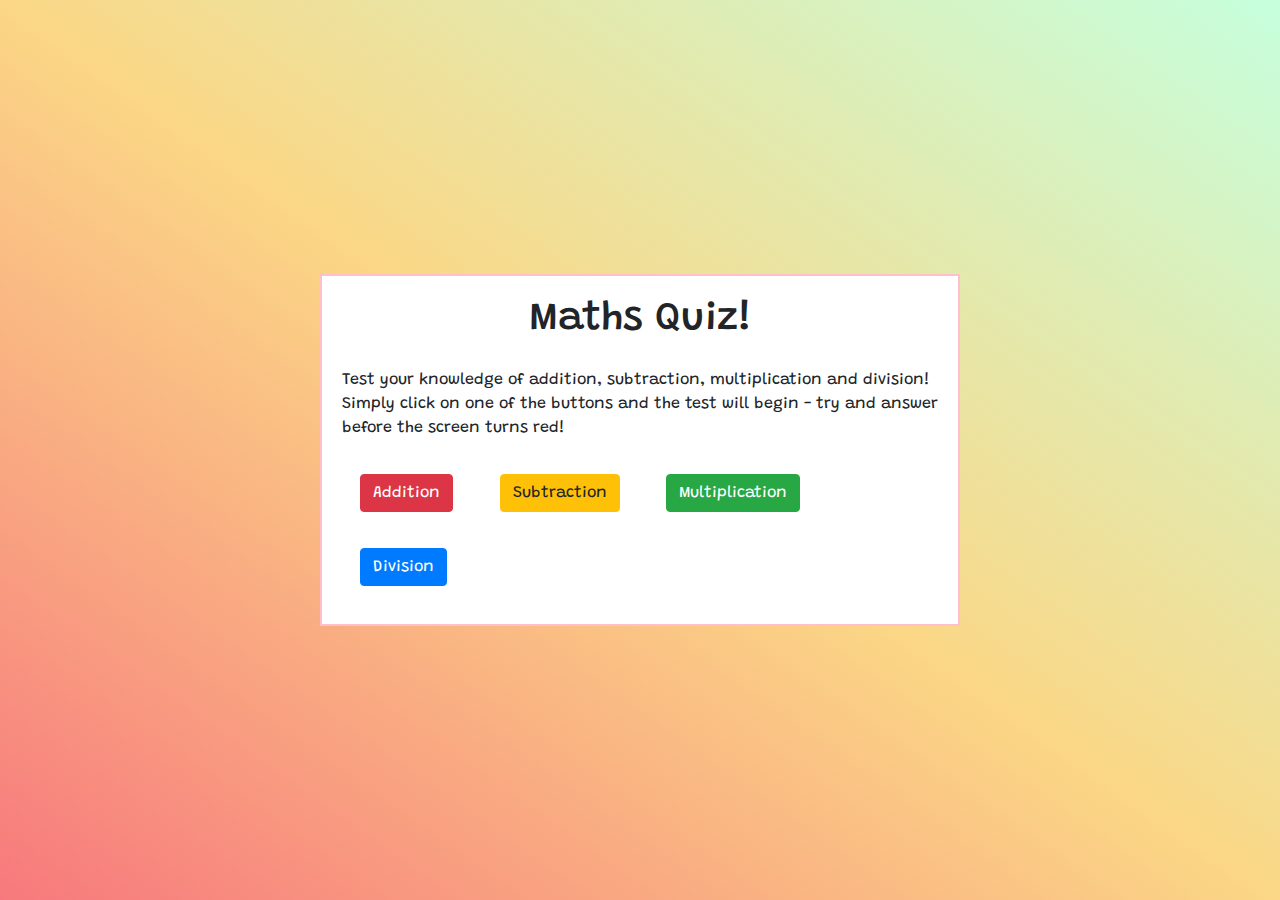
<file: index.html>
<!DOCTYPE html>
    <head>
        <meta charset="utf-8">
        <meta http-equiv="X-UA-Compatible" content="IE=edge">
        <title>Maths Quiz</title>
        <meta name="description" content="">
        <meta name="viewport" content="width=device-width, initial-scale=1">
        <link rel="stylesheet" href="style.css">
        <link rel="stylesheet" href="https://stackpath.bootstrapcdn.com/bootstrap/4.5.2/css/bootstrap.min.css">
        <link href="https://fonts.googleapis.com/css2?family=Grandstander:wght@300;600&display=swap" rel="stylesheet">

    </head>
    <body class="index">
        <section>
            <h1>Maths Quiz!</h1>
            <p>Test your knowledge of addition, subtraction, multiplication and division! Simply click on one of the buttons and the test will begin - try and answer before the screen turns red! </p>
            <a href="addition.html" class="btn btn-danger">Addition</a>
            <a href="subtract.html" class = "btn btn-warning">Subtraction</a>
            <a href="multiply.html" class="btn btn-success">Multiplication</a>
            <a href="divide.html" class = "btn btn-primary">Division</a>
        </section>
        <script src="https://code.jquery.com/jquery-3.3.1.slim.min.js" integrity="sha384-q8i/X+965DzO0rT7abK41JStQIAqVgRVzpbzo5smXKp4YfRvH+8abtTE1Pi6jizo" crossorigin="anonymous"></script>
<script src="https://cdnjs.cloudflare.com/ajax/libs/popper.js/1.14.7/umd/popper.min.js" integrity="sha384-UO2eT0CpHqdSJQ6hJty5KVphtPhzWj9WO1clHTMGa3JDZwrnQq4sF86dIHNDz0W1" crossorigin="anonymous"></script>
<script src="https://stackpath.bootstrapcdn.com/bootstrap/4.3.1/js/bootstrap.min.js" integrity="sha384-JjSmVgyd0p3pXB1rRibZUAYoIIy6OrQ6VrjIEaFf/nJGzIxFDsf4x0xIM+B07jRM" crossorigin="anonymous"></script>
    </body>
</html>
</file>
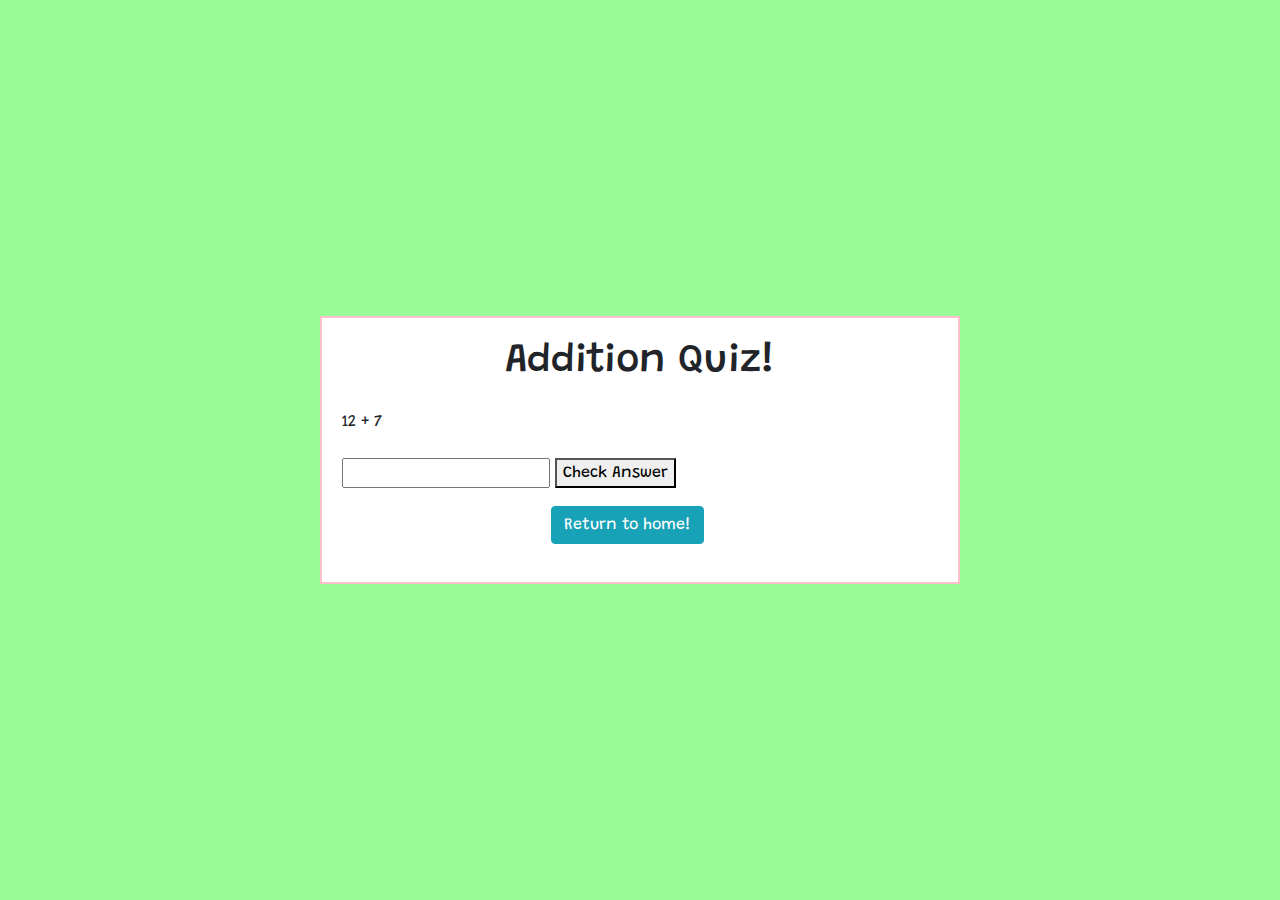
<file: addition.html>
<!DOCTYPE html>
    <head>
        <meta charset="utf-8">
        <meta http-equiv="X-UA-Compatible" content="IE=edge">
        <title>Maths Quiz</title>
        <meta name="description" content="">
        <meta name="viewport" content="width=device-width, initial-scale=1">
        <link rel="stylesheet" href="style.css">
        <link rel="stylesheet" href="https://stackpath.bootstrapcdn.com/bootstrap/4.5.2/css/bootstrap.min.css">
        <link href="https://fonts.googleapis.com/css2?family=Grandstander:wght@300;600&display=swap" rel="stylesheet">
    </head>

    <body class="changeColor">
        <section class="calculationSection">
            <h1>Addition Quiz!</h1>
            <p id="calculation"> Filler text right here</p>
            <span>
                <p></p>
                <input type="text" id="userInput">
                <button onclick="checkAnswer()">Check Answer</button>
            </span>
            <a href="index.html" class = "btn btn-info home">Return to home!</a>
        </section>
        <script src="addition.js"
        <script src="https://stackpath.bootstrapcdn.com/bootstrap/4.5.2/js/bootstrap.min.js"></script>
    </body>
</html>
</file>
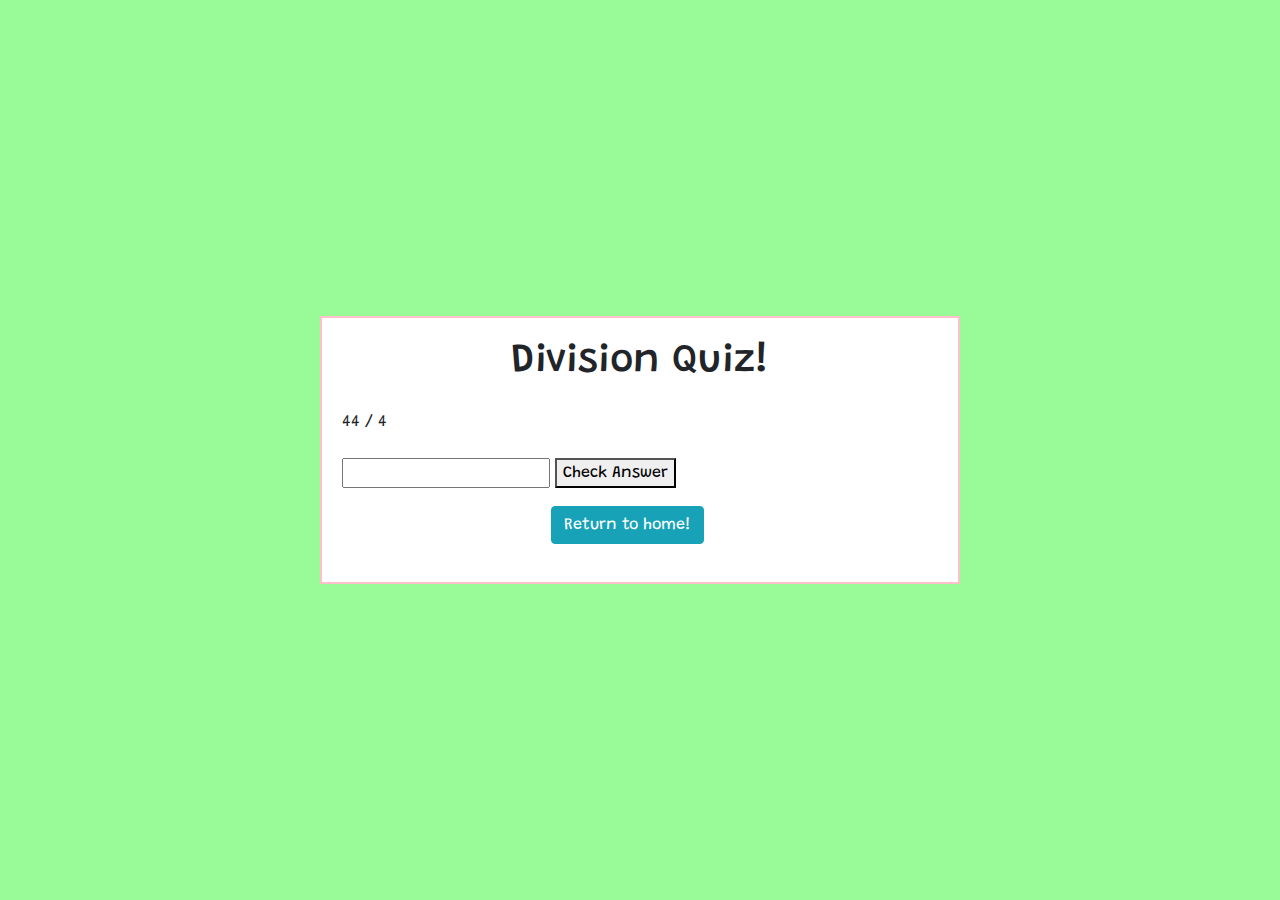
<file: divide.html>
<!DOCTYPE html>
    <head>
        <meta charset="utf-8">
        <meta http-equiv="X-UA-Compatible" content="IE=edge">
        <title>Maths Quiz</title>
        <meta name="description" content="">
        <meta name="viewport" content="width=device-width, initial-scale=1">
        <link rel="stylesheet" href="style.css">
        <link rel="stylesheet" href="https://stackpath.bootstrapcdn.com/bootstrap/4.5.2/css/bootstrap.min.css">
        <link href="https://fonts.googleapis.com/css2?family=Grandstander:wght@300;600&display=swap" rel="stylesheet">
    </head>
    <body class="changeColor">
        <section class="calculationSection">
            <h1>Division Quiz!</h1>
            <p id="calculation"> Filler text right here</p>
            <span>
                <p></p>
                <input type="text" id="userInput">
                <button onclick="checkAnswer()">Check Answer</button>
            </span>
            <a href="index.html" class = "btn btn-info home">Return to home!</a>
        </section>
        <script src="divide.js"
        <script src="https://stackpath.bootstrapcdn.com/bootstrap/4.5.2/js/bootstrap.min.js"></script>
    </body>
</html>
</file>
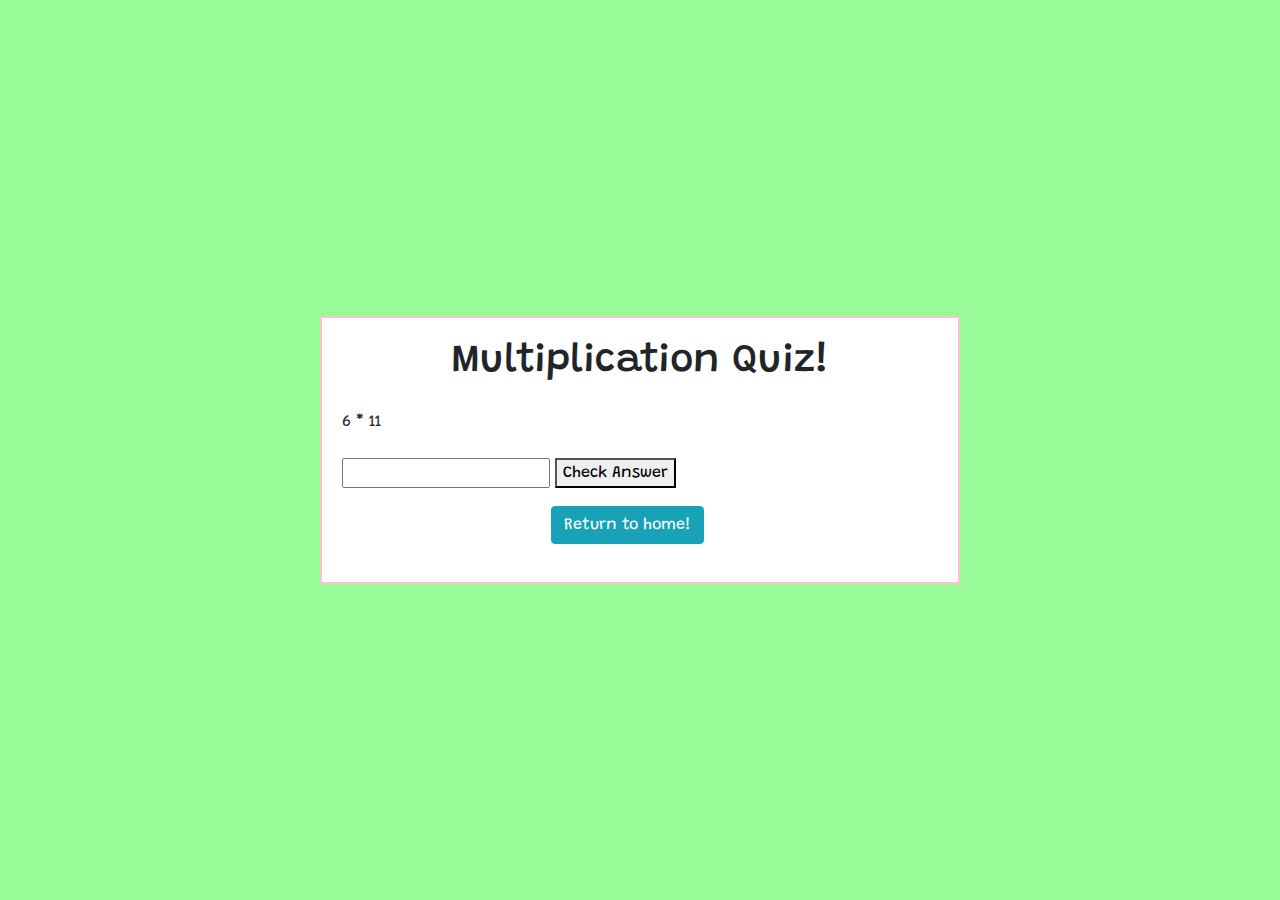
<file: multiply.html>
<!DOCTYPE html>
    <head>
        <meta charset="utf-8">
        <meta http-equiv="X-UA-Compatible" content="IE=edge">
        <title>Maths Quiz</title>
        <meta name="description" content="">
        <meta name="viewport" content="width=device-width, initial-scale=1">
        <link rel="stylesheet" href="style.css">
        <link rel="stylesheet" href="https://stackpath.bootstrapcdn.com/bootstrap/4.5.2/css/bootstrap.min.css">
        <link href="https://fonts.googleapis.com/css2?family=Grandstander:wght@300;600&display=swap" rel="stylesheet">
    </head>
    <body class="changeColor">
        <section class="calculationSection">
            <h1>Multiplication Quiz!</h1>
            <p id="calculation"> Filler text right here</p>
            <span>
                <p></p>
                <input type="text" id="userInput">
                <button onclick="checkAnswer()">Check Answer</button>
            </span>
            <a href="index.html" class = "btn btn-info home">Return to home!</a>
        </section>
        <script src="multiply.js"
        <script src="https://stackpath.bootstrapcdn.com/bootstrap/4.5.2/js/bootstrap.min.js"></script>
    </body>
</html>
</file>
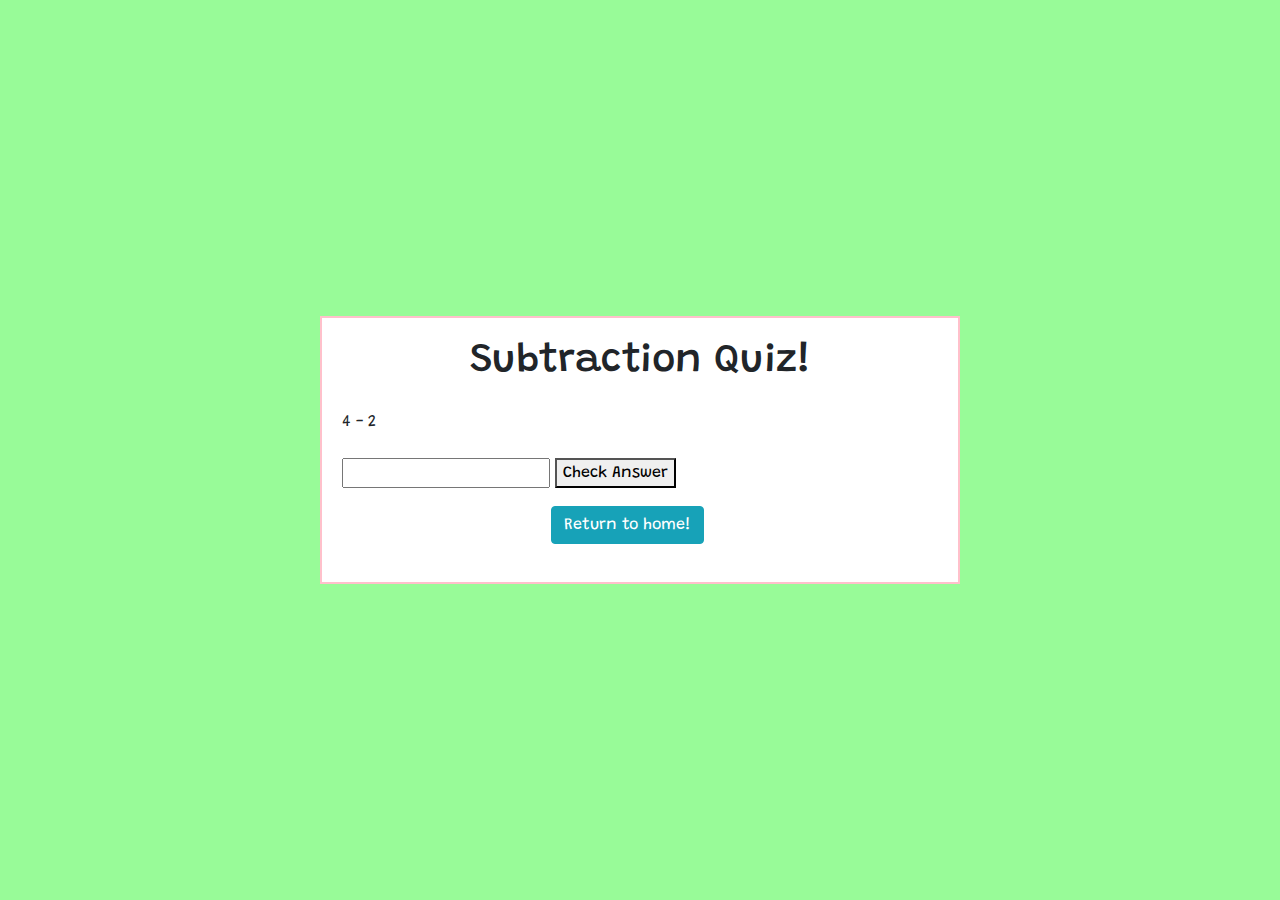
<file: subtract.html>
<!DOCTYPE html>
    <head>
        <meta charset="utf-8">
        <meta http-equiv="X-UA-Compatible" content="IE=edge">
        <title>Maths Quiz</title>
        <meta name="description" content="">
        <meta name="viewport" content="width=device-width, initial-scale=1">
        <link rel="stylesheet" href="style.css">
        <link rel="stylesheet" href="https://stackpath.bootstrapcdn.com/bootstrap/4.5.2/css/bootstrap.min.css">
        <link href="https://fonts.googleapis.com/css2?family=Grandstander:wght@300;600&display=swap" rel="stylesheet">
    </head>
    <body class="changeColor">
        <section class="calculationSection">
            <h1>Subtraction Quiz!</h1>
            <p id="calculation"> Filler text right here</p>
            <span>
                <p></p>
                <input type="text" id="userInput">
                <button onclick="checkAnswer()">Check Answer</button>
            </span>
            <a href="index.html" class = "btn btn-info home">Return to home!</a>
        </section>
        <script src="subtraction.js"
        <script src="https://stackpath.bootstrapcdn.com/bootstrap/4.5.2/js/bootstrap.min.js"></script>
    </body>
</html>
</file>
<file: style.css>
body {
  /* background-image:linear-gradient(to bottom left,#C6FFDD,#FBD786,#f7797d); */
  height: 100vh;
  background-size:  cover;
  background-position: bottom; 
  display: flex;
  justify-content: center;
  align-items: center;
  flex-direction: column;
  font-family: 'Grandstander' !important;
}

.index {
    background-image:linear-gradient(to bottom left,#C6FFDD,#FBD786,#f7797d);
}

.changeColor {
    background-color:#98fb98;
    animation-name: colorChange;
  animation-duration: 20s;
  animation-direction: normal;
  animation-timing-function: ease;
}

@keyframes colorChange {
    /* from {background-color: #98fb98;}
    to {background-color: #f7797d;} */
    0% {background-color: #98fb98;}
    50% {background-color: #fdfd96;}
    100% {background-color: #f7797d;}

}

h1 {
    font-size:4rem;
    text-align:center;
}

p {
    margin-top:4% !important;
}

section {
    padding:20px;
    margin:auto !important;
    width:50% !important ;
    border: 2px solid pink;
    background-color: white;
}

.btn {
    margin: 3% 4% 3% 3% !important;
}

.home {
    margin-left: 35% !important;
}


/* mobile responsiveness */
@media screen and (max-width:500px){
   section {
       background-color:white;
       border:2px solid pink;
       margin:auto;
       height:400px;
       width:325px !important;
   }

   section h1 {
       font-size:30px;
   }

   .home {
       margin-left:20% !important;
   }

   span button {
        margin-top:20px;
        margin-left:25% !important;
   }

   input[type=text] {
       margin-left:11%;
   }

   #calculation {
       margin-left:40%;
       font-size:18px;
   }

   .calculationSection {
    background-color:white;
    border:2px solid pink;
    margin:auto;
    height:400px;
    width:325px !important;
    padding-top:25%;
   }
    
}

@media screen and (min-width:501px) and (max-width:780px){
    section {
        background-color:white;
        border:2px solid pink;
        margin:auto;
        height:400px;
        width:600px !important;
    }

    section .btn {
        margin-top: 5% !important;
        margin-left:10px !important;
        margin-right: 0 !important;
    }

    section .btn-danger {
        margin-left: 40px !important;
    }

    section p {
        margin-top:5% !important;
    }

    section h1 {
        margin-top:10%;
        font-size:60px;
    }

    #calculation {
        margin-left:45%;
        font-size:20px;
    }

    .home {
        margin-left:40% !important;
    }
 
    span button {
         margin-top:20px;
         margin-left:25% !important;
    }
 
    input[type=text] {
        margin-left:30%;
    }
 
}
</file>
